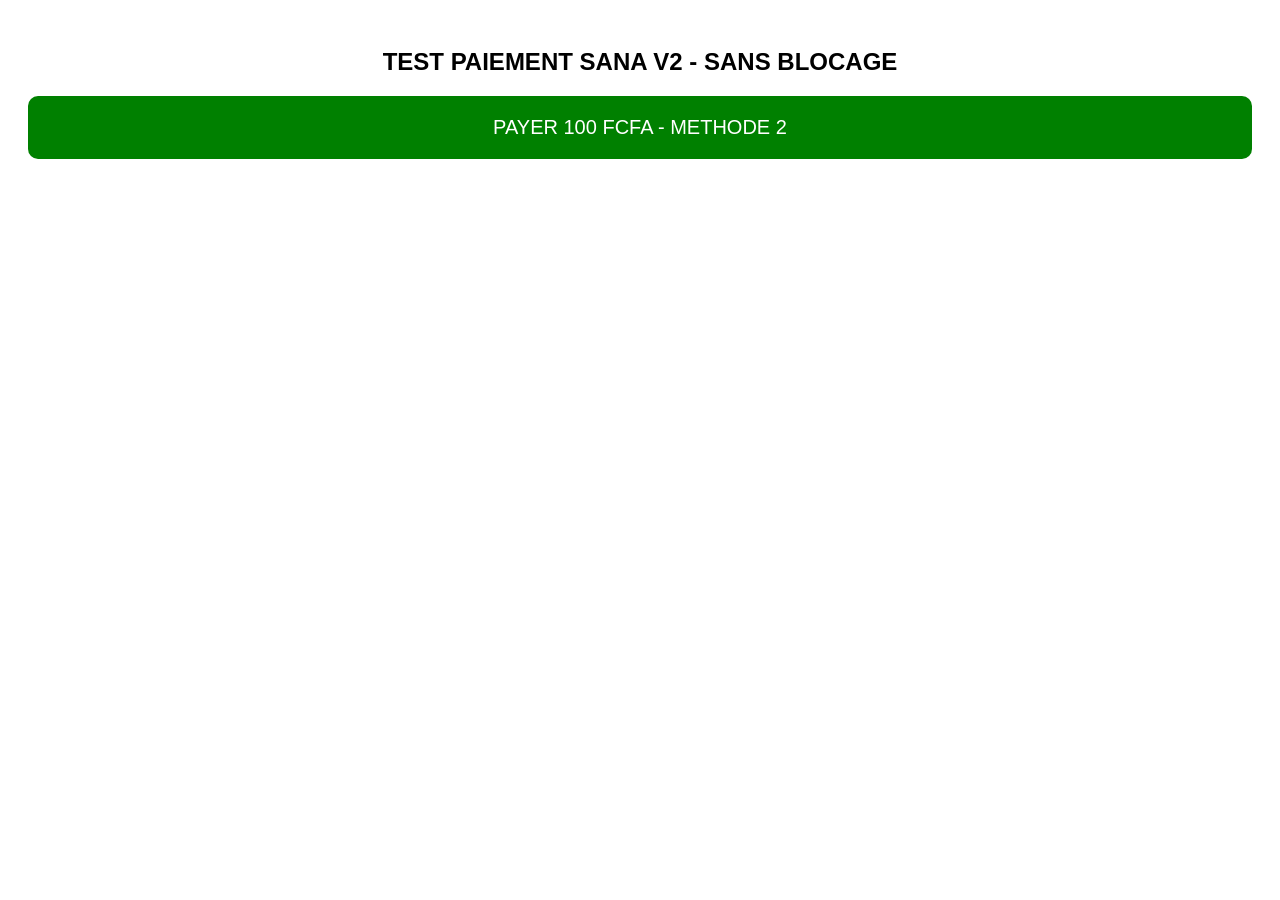
<file: test-paiement.html>
<!DOCTYPE html>
<html><head><meta charset="UTF-8"><meta name="viewport" content="width=device-width,initial-scale=1"><title>Test SANA V2</title></head>
<body style="font-family:sans-serif;padding:20px;text-align:center">
<h2>TEST PAIEMENT SANA V2 - SANS BLOCAGE</h2>
<button id="btn" style="padding:20px;background:green;color:white;font-size:20px;border:none;border-radius:10px;width:100%">PAYER 100 FCFA - METHODE 2</button>
<p id="log"></p>
<script>
document.getElementById('btn').onclick = async () => {
  document.getElementById('log').innerText = "Connexion CinetPay...";
  try {
    const data = {
      apikey: "sk_test_" + "XSKp1FXthmUwmL08AvZwWXBT",
      site_id: "445611",
      transaction_id: "SANA-" + Date.now(),
      amount: 100,
      currency: "XOF",
      description: "Test SANA HOTEL",
      notify_url: "https://benregesh-web.github.io/",
      return_url: "https://benregesh-web.github.io/SANA-HOTEL-internationnal-Odienn-/test-paiement.html",
      channels: "ALL",
      customer_name: "SANA",
      customer_surname: "Client",
      customer_phone_number: "0507199174"
    };
    const res = await fetch("https://api-checkout.cinetpay.com/v2/payment", {
      method: "POST",
      headers: {"Content-Type":"application/json"},
      body: JSON.stringify(data)
    });
    const result = await res.json();
    document.getElementById('log').innerText = JSON.stringify(result);
    if(result.code === "201" || result.data?.payment_url){
      window.location.href = result.data.payment_url;
    } else {
      alert("Erreur: " + JSON.stringify(result));
    }
  } catch(e){ alert("Erreur reseau: "+e); document.getElementById('log').innerText = e; }
};
</script>
</body></html>
</file>
